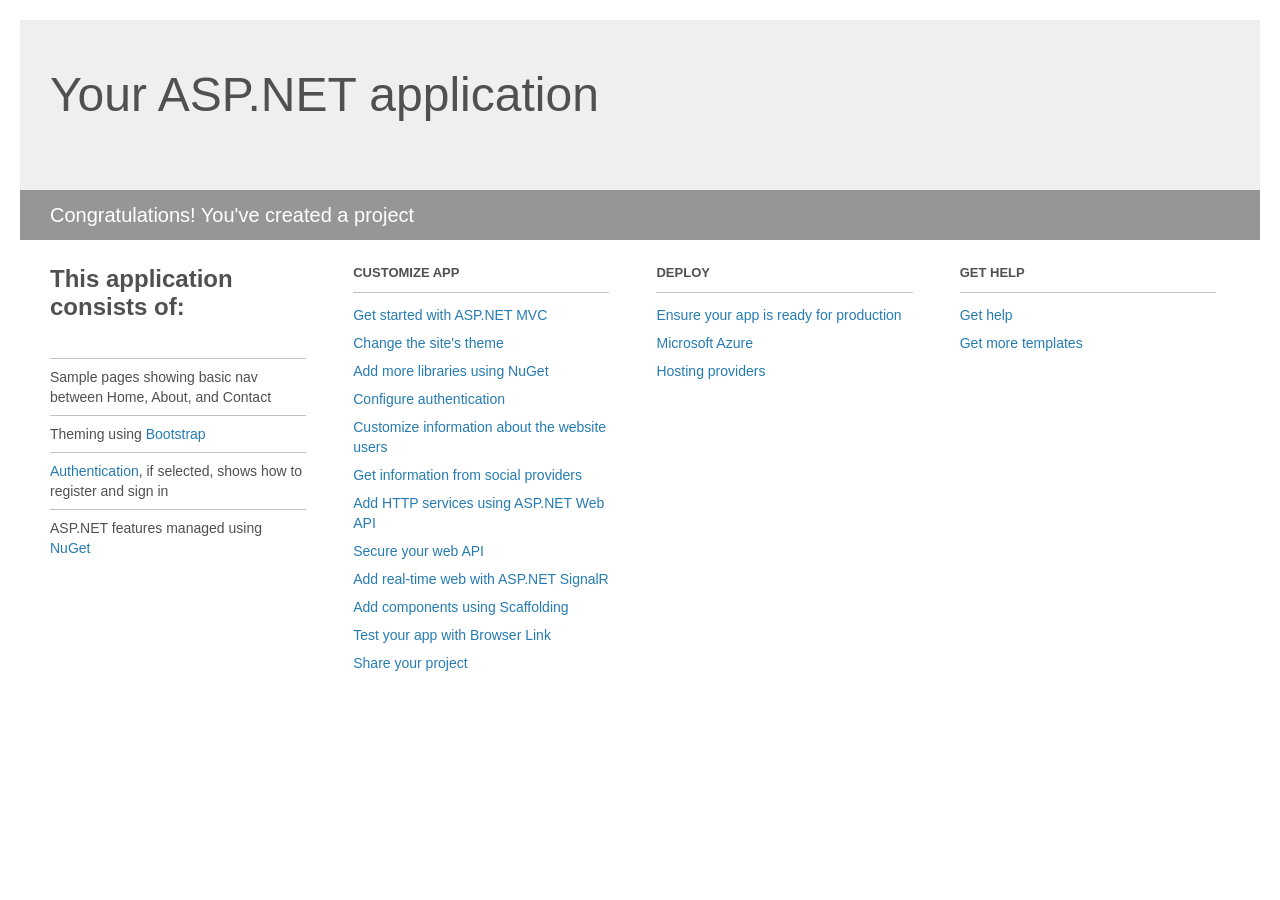
<file: Vehicle_Insurance_Management_System/PROJECT + DATABASE/VIMS/WebApplication19/Project_Readme.html>
﻿<!DOCTYPE html>
<html lang="en">
<head>
    <meta charset="utf-8" />
    <title>Your ASP.NET application</title>
    <style>
        body {
            background: #fff;
            color: #505050;
            font: 14px 'Segoe UI', tahoma, arial, helvetica, sans-serif;
            margin: 20px;
            padding: 0;
        }

        #header {
            background: #efefef;
            padding: 0;
        }

        h1 {
            font-size: 48px;
            font-weight: normal;
            margin: 0;
            padding: 0 30px;
            line-height: 150px;
        }

        p {
            font-size: 20px;
            color: #fff;
            background: #969696;
            padding: 0 30px;
            line-height: 50px;
        }

        #main {
            padding: 5px 30px;
        }

        .section {
            width: 21.7%;
            float: left;
            margin: 0 0 0 4%;
        }

            .section h2 {
                font-size: 13px;
                text-transform: uppercase;
                margin: 0;
                border-bottom: 1px solid silver;
                padding-bottom: 12px;
                margin-bottom: 8px;
            }

            .section.first {
                margin-left: 0;
            }

                .section.first h2 {
                    font-size: 24px;
                    text-transform: none;
                    margin-bottom: 25px;
                    border: none;
                }

                .section.first li {
                    border-top: 1px solid silver;
                    padding: 8px 0;
                }

            .section.last {
                margin-right: 0;
            }

        ul {
            list-style: none;
            padding: 0;
            margin: 0;
            line-height: 20px;
        }

        li {
            padding: 4px 0;
        }

        a {
            color: #267cb2;
            text-decoration: none;
        }

            a:hover {
                text-decoration: underline;
            }
    </style>
</head>
<body>

    <div id="header">
        <h1>Your ASP.NET application</h1>
        <p>Congratulations! You've created a project</p>
    </div>

    <div id="main">
        <div class="section first">
            <h2>This application consists of:</h2>
            <ul>
                <li>Sample pages showing basic nav between Home, About, and Contact</li>
                <li>Theming using <a href="http://go.microsoft.com/fwlink/?LinkID=615519">Bootstrap</a></li>
                <li><a href="http://go.microsoft.com/fwlink/?LinkID=615520">Authentication</a>, if selected, shows how to register and sign in</li>
                <li>ASP.NET features managed using <a href="http://go.microsoft.com/fwlink/?LinkID=320756">NuGet</a></li>
            </ul>
        </div>

        <div class="section">
            <h2>Customize app</h2>
            <ul>
                <li><a href="http://go.microsoft.com/fwlink/?LinkID=615541">Get started with ASP.NET MVC</a></li>
                <li><a href="http://go.microsoft.com/fwlink/?LinkID=615523">Change the site's theme</a></li>
                <li><a href="http://go.microsoft.com/fwlink/?LinkID=615524">Add more libraries using NuGet</a></li>
                <li><a href="http://go.microsoft.com/fwlink/?LinkID=615542">Configure authentication</a></li>
                <li><a href="http://go.microsoft.com/fwlink/?LinkID=615526">Customize information about the website users</a></li>
                <li><a href="http://go.microsoft.com/fwlink/?LinkID=615527">Get information from social providers</a></li>
                <li><a href="http://go.microsoft.com/fwlink/?LinkID=615528">Add HTTP services using ASP.NET Web API</a></li>
                <li><a href="http://go.microsoft.com/fwlink/?LinkID=615529">Secure your web API</a></li>
                <li><a href="http://go.microsoft.com/fwlink/?LinkID=615530">Add real-time web with ASP.NET SignalR</a></li>
                <li><a href="http://go.microsoft.com/fwlink/?LinkID=615531">Add components using Scaffolding</a></li>
                <li><a href="http://go.microsoft.com/fwlink/?LinkID=615532">Test your app with Browser Link</a></li>
                <li><a href="http://go.microsoft.com/fwlink/?LinkID=615533">Share your project</a></li>
            </ul>
        </div>

        <div class="section">
            <h2>Deploy</h2>
            <ul>
                <li><a href="http://go.microsoft.com/fwlink/?LinkID=615534">Ensure your app is ready for production</a></li>
                <li><a href="http://go.microsoft.com/fwlink/?LinkID=615535">Microsoft Azure</a></li>
                <li><a href="http://go.microsoft.com/fwlink/?LinkID=615536">Hosting providers</a></li>
            </ul>
        </div>

        <div class="section last">
            <h2>Get help</h2>
            <ul>
                <li><a href="http://go.microsoft.com/fwlink/?LinkID=615537">Get help</a></li>
                <li><a href="http://go.microsoft.com/fwlink/?LinkID=615538">Get more templates</a></li>
            </ul>
        </div>
    </div>

</body>
</html>
</file>
